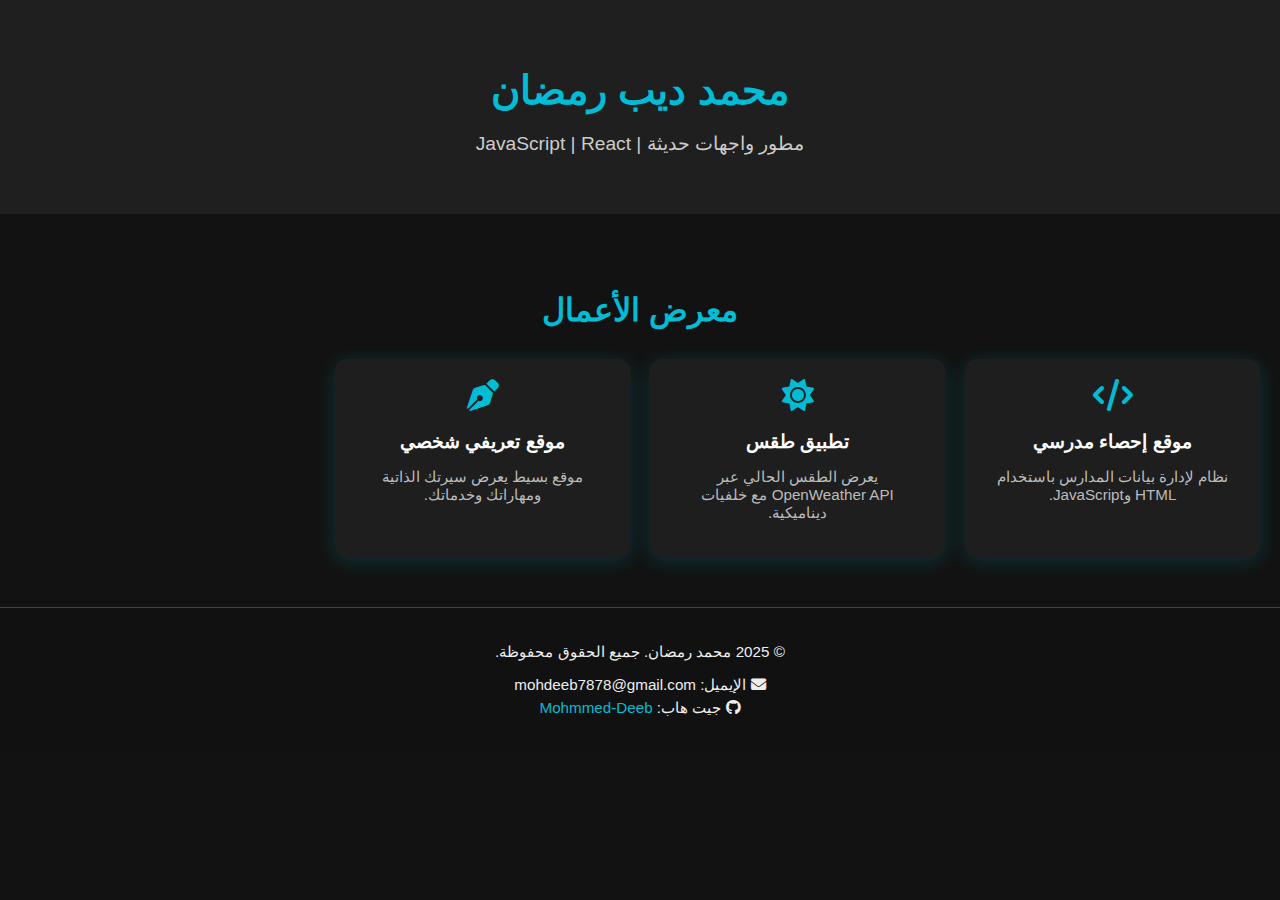
<file: index.html>
<!DOCTYPE html>
<html lang="ar">
<head>
  <meta charset="UTF-8" />
  <meta name="viewport" content="width=device-width, initial-scale=1.0" />
  <title>معرض أعمال محمد ديب رمضان</title>
  <link rel="stylesheet" href="style.css" />
  <script src="script.js" defer></script>
  <link rel="stylesheet" href="https://cdnjs.cloudflare.com/ajax/libs/font-awesome/6.5.0/css/all.min.css" />
</head>
<body>
  <header>
    <h1>محمد ديب رمضان</h1>
    <p>مطور واجهات حديثة | JavaScript | React</p>
  </header>

  <section class="portfolio" id="portfolio">
    <h2>معرض الأعمال</h2>
    <div class="projects">
      <div class="project-card">
        <i class="fas fa-code"></i>
        <h3>موقع إحصاء مدرسي</h3>
        <p>نظام لإدارة بيانات المدارس باستخدام HTML وJavaScript.</p>
      </div>
      <div class="project-card">
        <i class="fas fa-sun"></i>
        <h3>تطبيق طقس</h3>
        <p>يعرض الطقس الحالي عبر OpenWeather API مع خلفيات ديناميكية.</p>
      </div>
      <div class="project-card">
        <i class="fas fa-pen-nib"></i>
        <h3>موقع تعريفي شخصي</h3>
        <p>موقع بسيط يعرض سيرتك الذاتية ومهاراتك وخدماتك.</p>
      </div>
      <div class="project-card">
        <i class="fas fa-briefcase"></i>
        <h3>نموذج أعمال حرة</h3>
        <p>واجهة لتقديم خدمات التصميم والتطوير للعملاء عبر الإنترنت.</p>
      </div>
    </div>
  </section>

  <footer>
    <p>© 2025 محمد رمضان. جميع الحقوق محفوظة.</p>
    <ul>
      <li><i class="fas fa-envelope"></i> الإيميل: mohdeeb7878@gmail.com</li>
      <li><i class="fab fa-github"></i> جيت هاب: <a href="https://github.com/Mohmmed-Deeb" target="_blank">Mohmmed-Deeb</a></li>
    </ul>
  </footer>
  
</body>
</html>
</file>
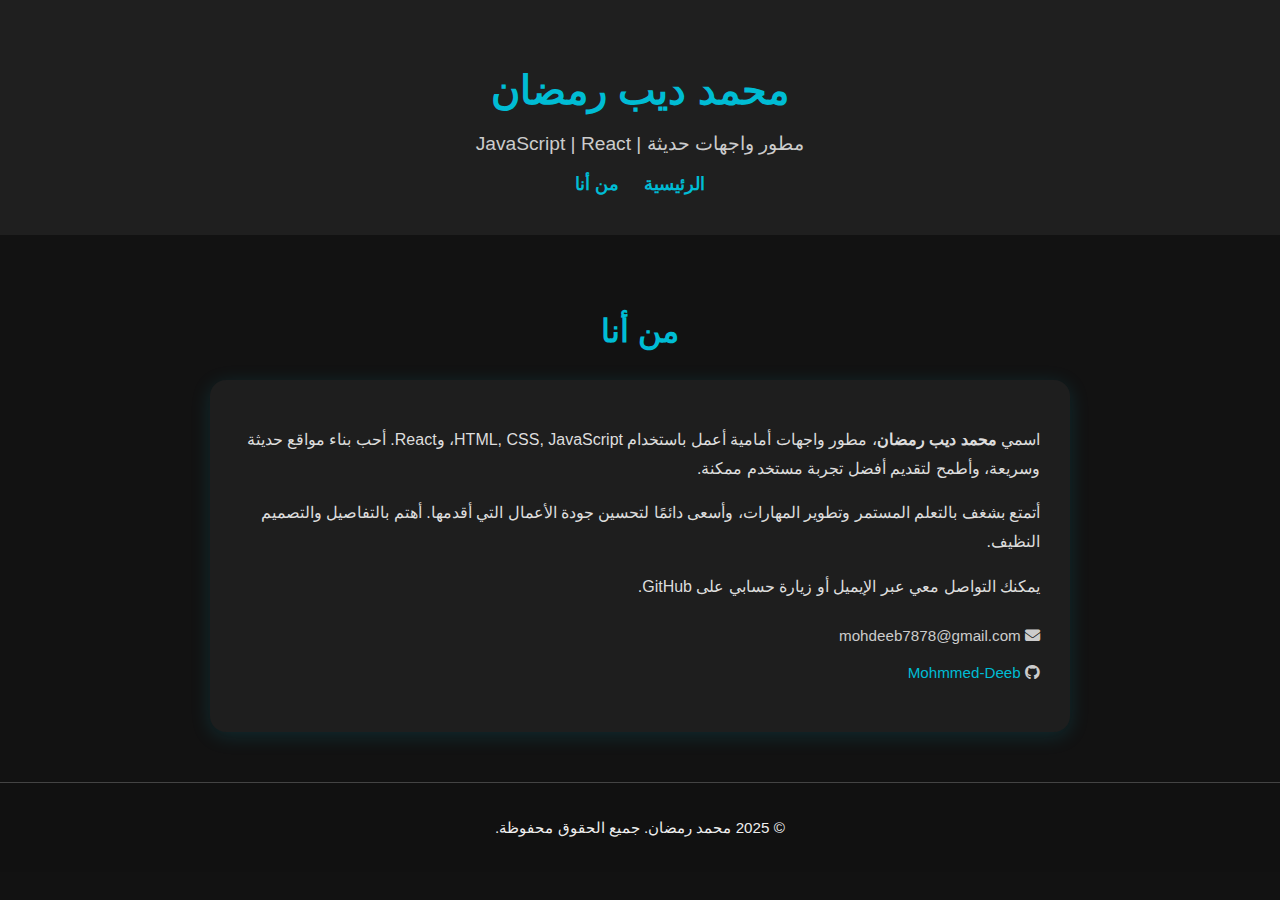
<file: about.html>
<!DOCTYPE html>
<html lang="ar">
<head>
  <meta charset="UTF-8" />
  <meta name="viewport" content="width=device-width, initial-scale=1.0" />
  <title>عن محمد ديب رمضان</title>
  <link rel="stylesheet" href="style.css" />
  <link rel="stylesheet" href="https://cdnjs.cloudflare.com/ajax/libs/font-awesome/6.5.0/css/all.min.css" />
</head>
<body>
  <header>
    <h1>محمد ديب رمضان</h1>
    <p>مطور واجهات حديثة | JavaScript | React</p>
    <nav>
      <a href="index.html">الرئيسية</a>
      <a href="about.html">من أنا</a>
    </nav>
  </header>

  <section class="portfolio" id="about">
    <h2>من أنا</h2>
    <div class="about-content">
      <p>
        اسمي <strong>محمد ديب رمضان</strong>، مطور واجهات أمامية أعمل باستخدام HTML, CSS, JavaScript، وReact.
        أحب بناء مواقع حديثة وسريعة، وأطمح لتقديم أفضل تجربة مستخدم ممكنة.
      </p>
      <p>
        أتمتع بشغف بالتعلم المستمر وتطوير المهارات، وأسعى دائمًا لتحسين جودة الأعمال التي أقدمها. أهتم بالتفاصيل والتصميم النظيف.
      </p>
      <p>
        يمكنك التواصل معي عبر الإيميل أو زيارة حسابي على GitHub.
      </p>
      <ul>
        <li><i class="fas fa-envelope"></i> mohdeeb7878@gmail.com</li>
        <li><i class="fab fa-github"></i> <a href="https://github.com/Mohmmed-Deeb" target="_blank">Mohmmed-Deeb</a></li>
      </ul>
    </div>
  </section>

  <footer>
    <p>© 2025 محمد رمضان. جميع الحقوق محفوظة.</p>
  </footer>
</body>
</html>
</file>
<file: style.css>
/* الخطوط العامة */
body {
    margin: 0;
    font-family: 'Segoe UI', Tahoma, Geneva, Verdana, sans-serif;
    background-color: #121212;
    color: #fff;
    direction: rtl;
    text-align: center;
    scroll-behavior: smooth;
  }
  
  header {
    background-color: #1f1f1f;
    padding: 40px 20px;
  }
  
  header h1 {
    font-size: 2.5rem;
    margin-bottom: 10px;
    color: #00bcd4;
    transition: all 0.6s ease;

  }
  
    header h1:hover{
    font-size: 2.45rem; 
    color: #e9f88b;

    }
  header p {
    font-size: 1.2rem;
    color: #ccc;
  }
  
  .portfolio {
    padding: 50px 20px;
  }
  
  .portfolio h2 {
    font-size: 2rem;
    margin-bottom: 30px;
    color: #00bcd4;
  }
  
  .projects {
    display: grid;
    grid-template-columns: repeat(auto-fit, minmax(250px, 1fr));
    gap: 20px;
  }
  
  
   .project-card {
    position: relative; /* أضف هذا لو مش موجود */
    z-index: 1; /* تأكد إنه فوق العناصر الأخرى */
    background-color: #1e1e1e;
    padding: 20px;
    border-radius: 12px;
    box-shadow: 0 4px 20px rgba(0, 188, 212, 0.2);
    transition: transform 0.3s ease, box-shadow 0.3s ease;
    cursor: pointer;
  }
  


/* عدم تأثير من javascript */
  .project-card.hidden {
    opacity: 0;
    transform: translateY(20px);

  }
  
  .project-card.visible {
    opacity: 1;
    transform: translateY(0);
    transition: all 0.6s ease;
  }

  /* **************************************************************** */

  .project-card:hover {
    transform: scale(1.04); /* أكبر شوية للتجربة */
    box-shadow: 0 12px 30px rgba(0, 188, 212, 0.4);
    color: #e9f88b;

  }
  
  .project-card i {
    font-size: 2rem;
    color: #00bcd4;
    margin-bottom: 10px;
  }
  
  .project-card h3 {
    margin: 10px 0 5px;
    color: #fff;
  }
  
  .project-card p {
    color: #bbb;
    font-size: 0.95rem;
  }
  
  footer {
    background-color: #111;
    color: #eee;
    text-align: center;
    padding: 20px 10px;
    font-size: 0.95rem;
    border-top: 1px solid #444;
  }
  
  footer ul {
    list-style: none;
    padding: 0;
    margin-top: 10px;
  }
  
  footer ul li {
    margin: 5px 0;
  }
  
  footer a {
    color: #00bcd4;
    text-decoration: none;
    transition: ease-in-out 0.7s;
  }
  
  footer a:hover {
    color: #4dd0e1;
    text-decoration: underline;

  }
  

  header nav {
  margin-top: 15px;
}

header nav a {
  color: #00bcd4;
  text-decoration: none;
  margin: 0 10px;
  font-size: 1.1rem;
  transition: color 0.3s;
}

header nav a:hover {
  color: #4dd0e1;
  text-decoration: underline;
}


/* تنسيقات لقسم من أنا */
.about-content {
  max-width: 800px;
  margin: 0 auto;
  background-color: #1e1e1e;
  padding: 30px;
  border-radius: 16px;
  box-shadow: 0 4px 20px rgba(0, 188, 212, 0.15);
  text-align: right;
  line-height: 1.8;
}

.about-content p {
  color: #ddd;
  font-size: 1rem;
  margin-bottom: 15px;
}

.about-content ul {
  list-style: none;
  padding: 0;
  margin-top: 20px;
}

.about-content li {
  margin: 10px 0;
  font-size: 0.95rem;
  color: #ccc;
}

.about-content a {
  color: #00bcd4;
  text-decoration: none;
  transition: 0.3s ease;
}

.about-content a:hover {
  color: #4dd0e1;
  text-decoration: underline;
}

/* روابط التنقل */
nav {
  margin-top: 15px;
}

nav a {
  color: #00bcd4;
  margin: 0 10px;
  text-decoration: none;
  font-weight: bold;
  transition: color 0.3s ease;
}

nav a:hover {
  color: #4dd0e1;
}

/* تنسيق الصورة في الرئيسية */
.profile-pic {
  width: 150px;
  height: 150px;
  border-radius: 50%;
  border: 4px solid #fff;
  box-shadow: 0 0 15px rgba(0, 0, 0, 0.2);
  animation: slowRotate 20s linear infinite;
  transition: transform 0.4s ease, box-shadow 0.4s ease;
  display: block;
  margin: 0 auto 15px auto;
}

.profile-pic:hover {
  transform: scale(1.05) rotate(5deg);
  box-shadow: 0 0 20px rgba(0, 0, 0, 0.4);
}

@keyframes slowRotate {
  0% {
    transform: rotate(0deg);
  }
  100% {
    transform: rotate(360deg);
  }
}
</file>
